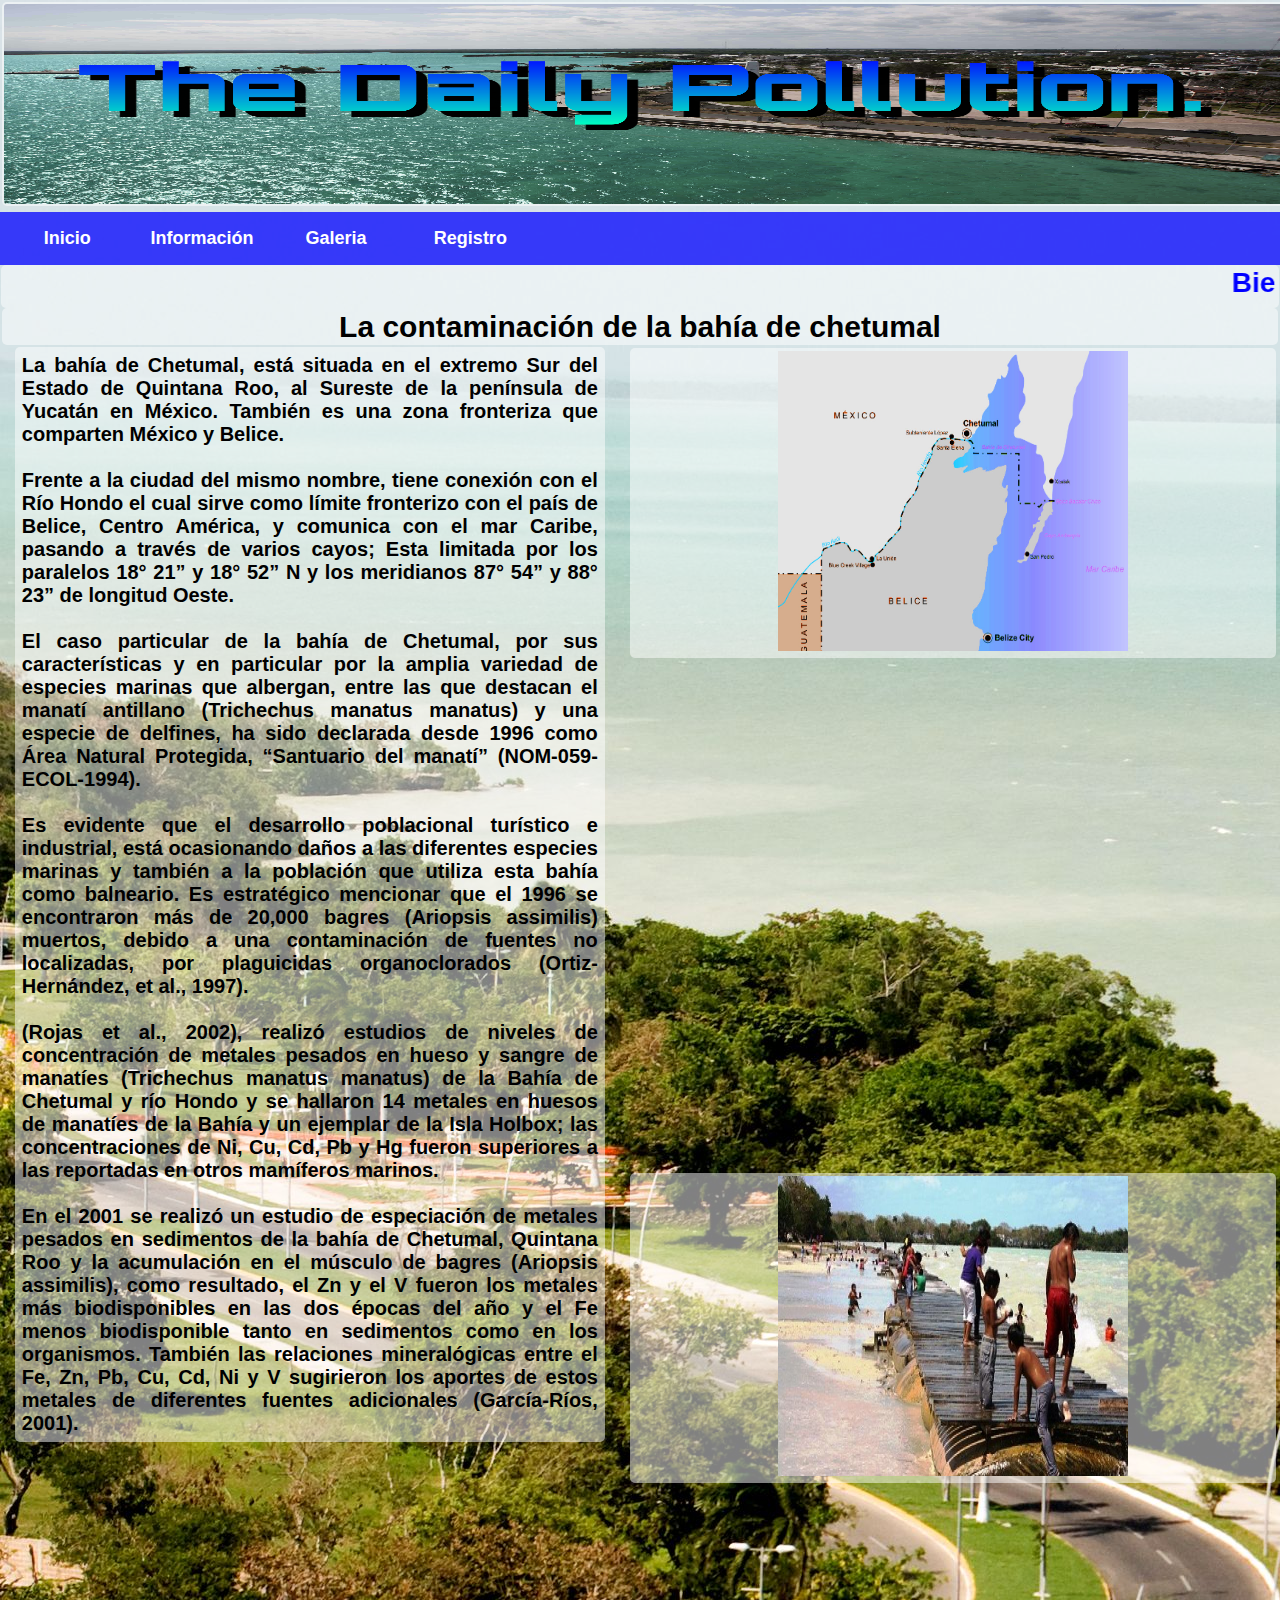
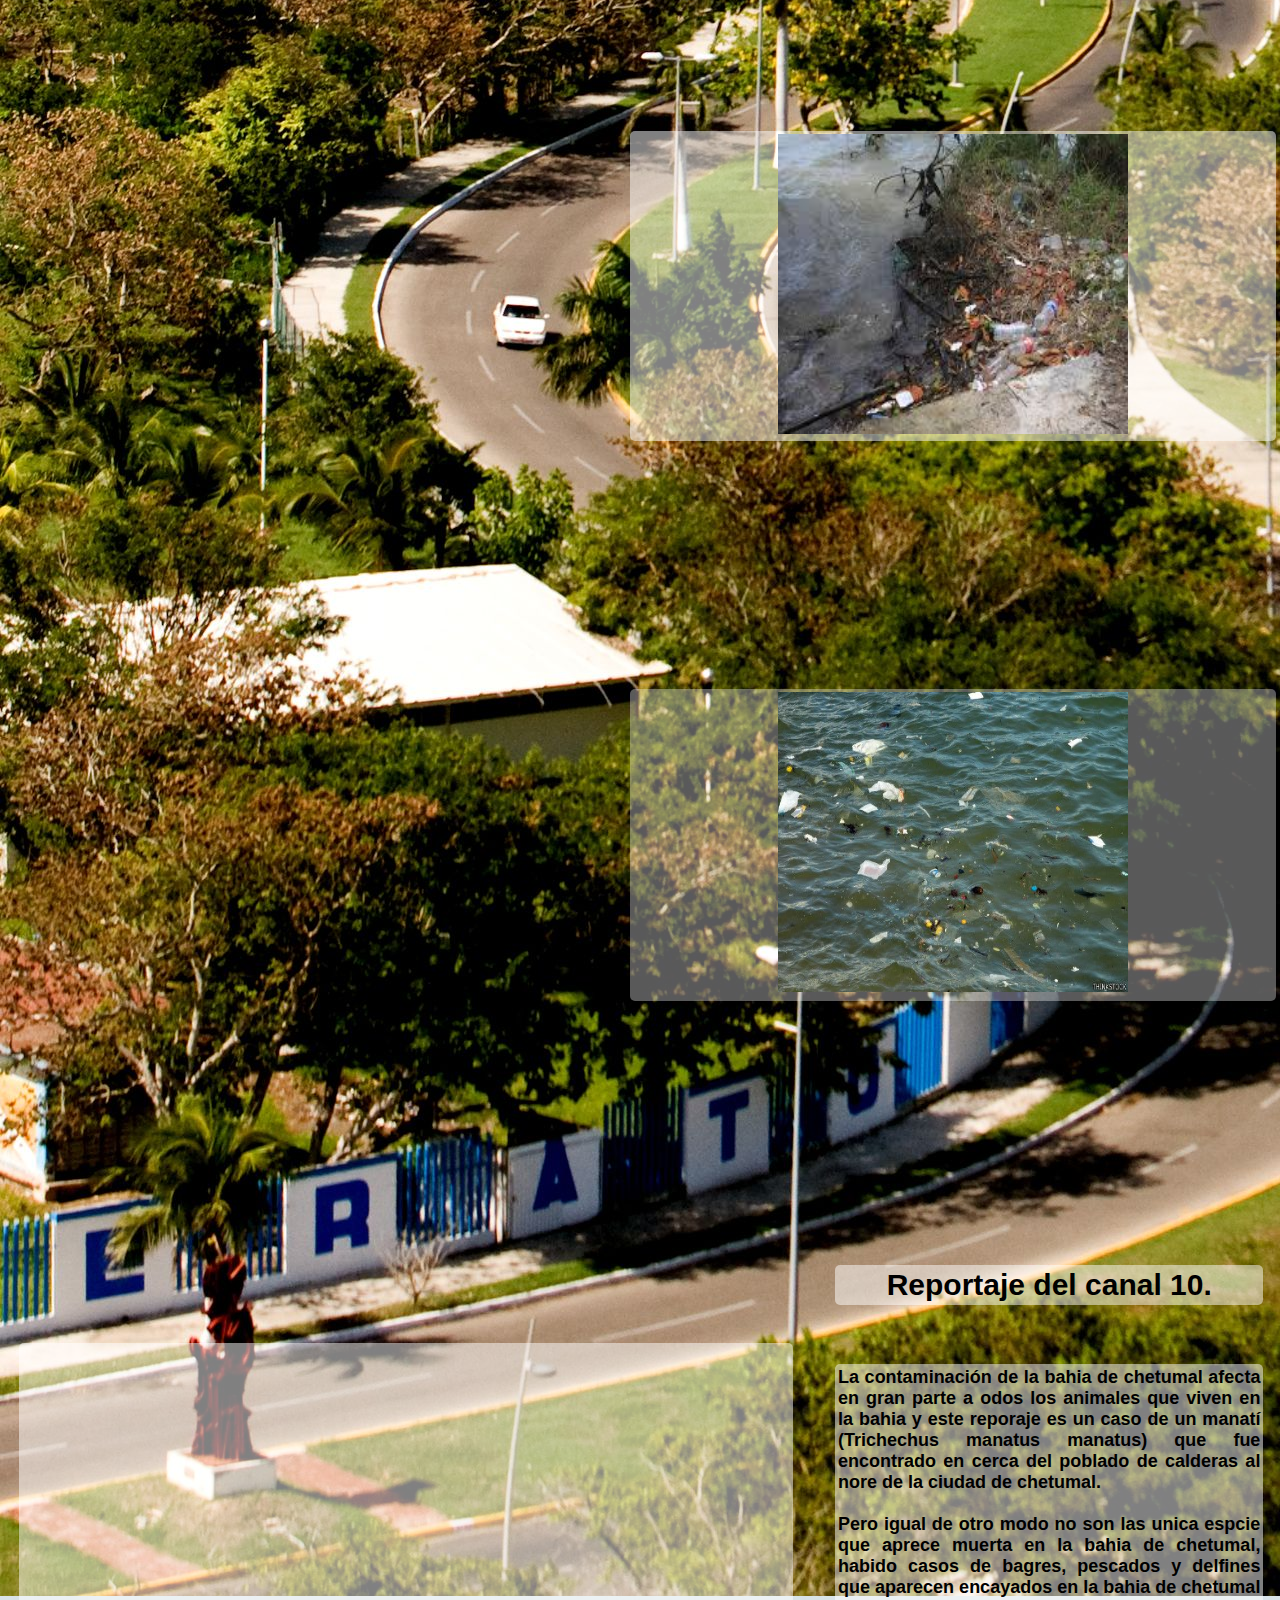
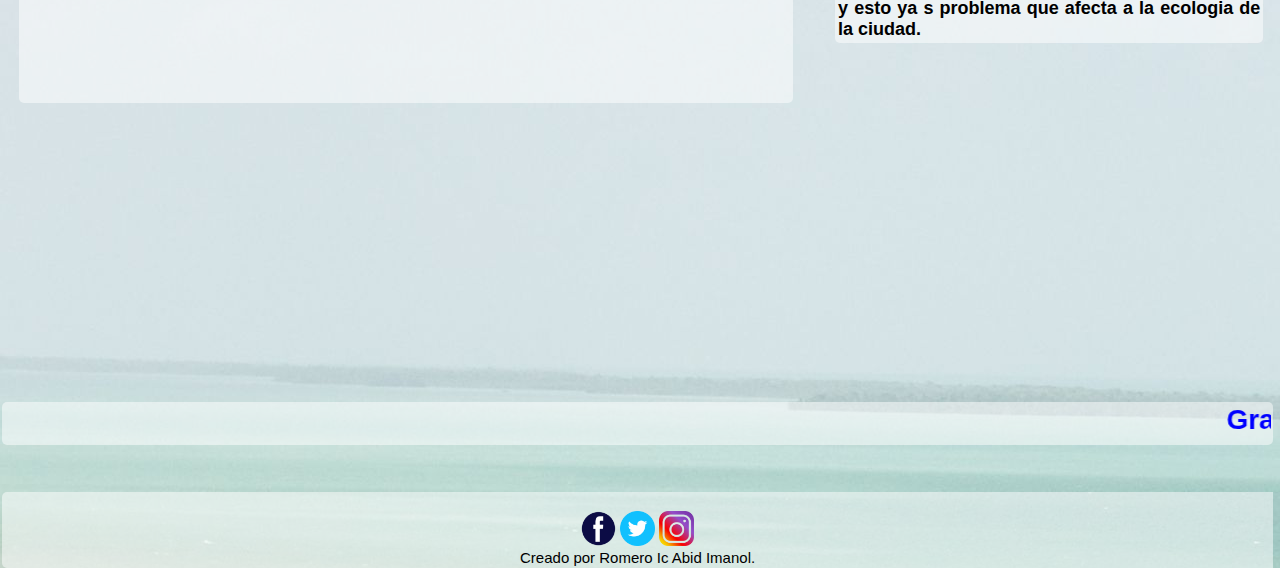
<file: index.html>
<!DOCTYPE html>
<html>
<head>
	<title>The Daily Pollution.</title>
  <link rel="icon" href="css/img/convetico.ico">
  <link rel="stylesheet" type="text/css" href="EstiloMenu.css">
  <link rel="stylesheet" type="text/css" href="EstiloPagina.css"></head>
<body background="img/1img.jpg">
  <div>
    <img class="img" src="img/Banner_Principal.png" width="150px" height="200px">
  </div>
<div class="navi">
  <ul class="menu">
  <li><a href=""><center>Inicio</center></a></li>
  <li><a href="Informacion.html"><center>Información</center></a></li>
  <li><a href="galeria.html"><center>Galeria</center></a></li>
  <li><a href="Nuevo2.html"><center>Registro</center></a></li>
  </ul>
  </div>

  <div class="trans">
    <h1><marquee>Bienvenidos a The Daily Pollution</marquee></h1>
  </div>

  <div>
  <h1 class="texto"><center>La contaminación de la bahía de chetumal</center></h1>
</div>

<div>
<h2 class="texto2"><p>La bahía de Chetumal, está situada en el extremo Sur del Estado de Quintana Roo, al Sureste de la península de Yucatán en México. También es una zona fronteriza que comparten México y Belice.</p>

<br>Frente a la ciudad del mismo nombre, tiene conexión con el Río Hondo el cual sirve como límite fronterizo con el país de Belice, Centro América, y comunica con el mar Caribe, pasando a través de varios cayos; Esta limitada por los paralelos 18° 21” y 18° 52” N y los meridianos 87° 54” y 88° 23” de longitud Oeste.</p>

<br>El caso particular de la bahía de Chetumal, por sus características y en particular por la amplia variedad de especies marinas que albergan, entre las que destacan el manatí antillano (Trichechus manatus manatus) y una especie de delfines, ha sido declarada
desde 1996 como Área Natural Protegida, “Santuario del manatí” (NOM-059-ECOL-1994).</p>

<br>Es evidente que el desarrollo poblacional turístico e industrial, está ocasionando daños a las diferentes especies marinas y también a la población que utiliza esta bahía como balneario. Es estratégico mencionar que el 1996 se encontraron más de 20,000 bagres (Ariopsis assimilis) muertos, debido a una contaminación de fuentes no localizadas, por plaguicidas organoclorados (Ortiz-Hernández, et al., 1997).</p>

<br>(Rojas et al., 2002), realizó estudios de niveles de concentración de metales pesados en hueso y sangre de manatíes (Trichechus manatus manatus) de la Bahía de Chetumal y río Hondo y se hallaron 14 metales en huesos de manatíes de la Bahía y un ejemplar de la Isla
Holbox; las concentraciones de Ni, Cu, Cd, Pb y Hg fueron superiores a las reportadas en otros mamíferos marinos.</p>

<br>En el 2001 se realizó un estudio de especiación de metales pesados en sedimentos de la bahía de Chetumal, Quintana Roo y la acumulación en el músculo de bagres (Ariopsis assimilis), como resultado, el Zn y el V fueron los metales más biodisponibles en las dos épocas del año y el Fe menos biodisponible tanto en sedimentos como en los organismos. También las relaciones mineralógicas entre el Fe, Zn, Pb, Cu, Cd, Ni y V sugirieron los aportes de estos metales de diferentes fuentes adicionales (García-Ríos, 2001).</p>
  </div>

  <div>
    <a class="po" target="_blank" href="img/7.jpg"><img src="img/7.jpg" width="350" height="300"></a>
  </div>
  
  <div>  
    <a class="pos" target="_blank" href="img/5.jpg"><img src="img/5.jpg" width="350" height="300"></a>
  </div>
  
  <div>  
    <a class="post" target="_blank" href="img/4.jpg"><img src="img/galeria/4.jpg" width="350" height="300"></a>
  </div>

  <div class="formu">
      <a href="img/fondo_letras.jpg"  target="_blank"><center><img src="img/fondo_letras.jpg" width="350" height="300"></center></a>
  </div>

  <div class="video">
    <iframe width="537" height="350" src="https://www.youtube.com/embed/_FKFomceYRY" frameborder="0"></iframe>
  </div>

  <div class="report">
    <h1><center>Reportaje del canal 10.</center></h1>
  </div>

  <div>
    <h1 class="texto3">La contaminación de la bahia de chetumal afecta en gran parte a odos los animales que viven en la bahia y este reporaje es un caso de un manatí (Trichechus manatus manatus) que fue encontrado en cerca del poblado de calderas al nore de la ciudad de chetumal.</p>
    <br>Pero igual de otro modo no son las unica espcie que aprece muerta en la bahia de chetumal, habido casos de bagres, pescados y delfines que aparecen encayados en la bahia de chetumal y esto ya s problema que afecta a la ecologia de la ciudad.
    </h1>
  </div>

  <div class="transi">
    <h1><marquee>Gracias por visitar la pagina.</marquee></h1>
  </div>

  <div class="final">
    <br><center>
      <a target="_blank" href="https://www.facebook.com"><img src="img/redes sociales/facebook.ico" width="35" height="35"width="350" height="300"></a>
      <a target="_blank" href="https://www.twitter.com"><img src="img/redes sociales/twitter.ico" width="35" height="35"></a>
      <a target="_blank" href="https://www.instagram.com"><img src="img/redes sociales/instagram.ico" width="35" height="35"></a>
    </center>
    <adrees><center>Creado por Romero Ic Abid Imanol.</center></adrees>
  </div>

</body>
</html>
</file>
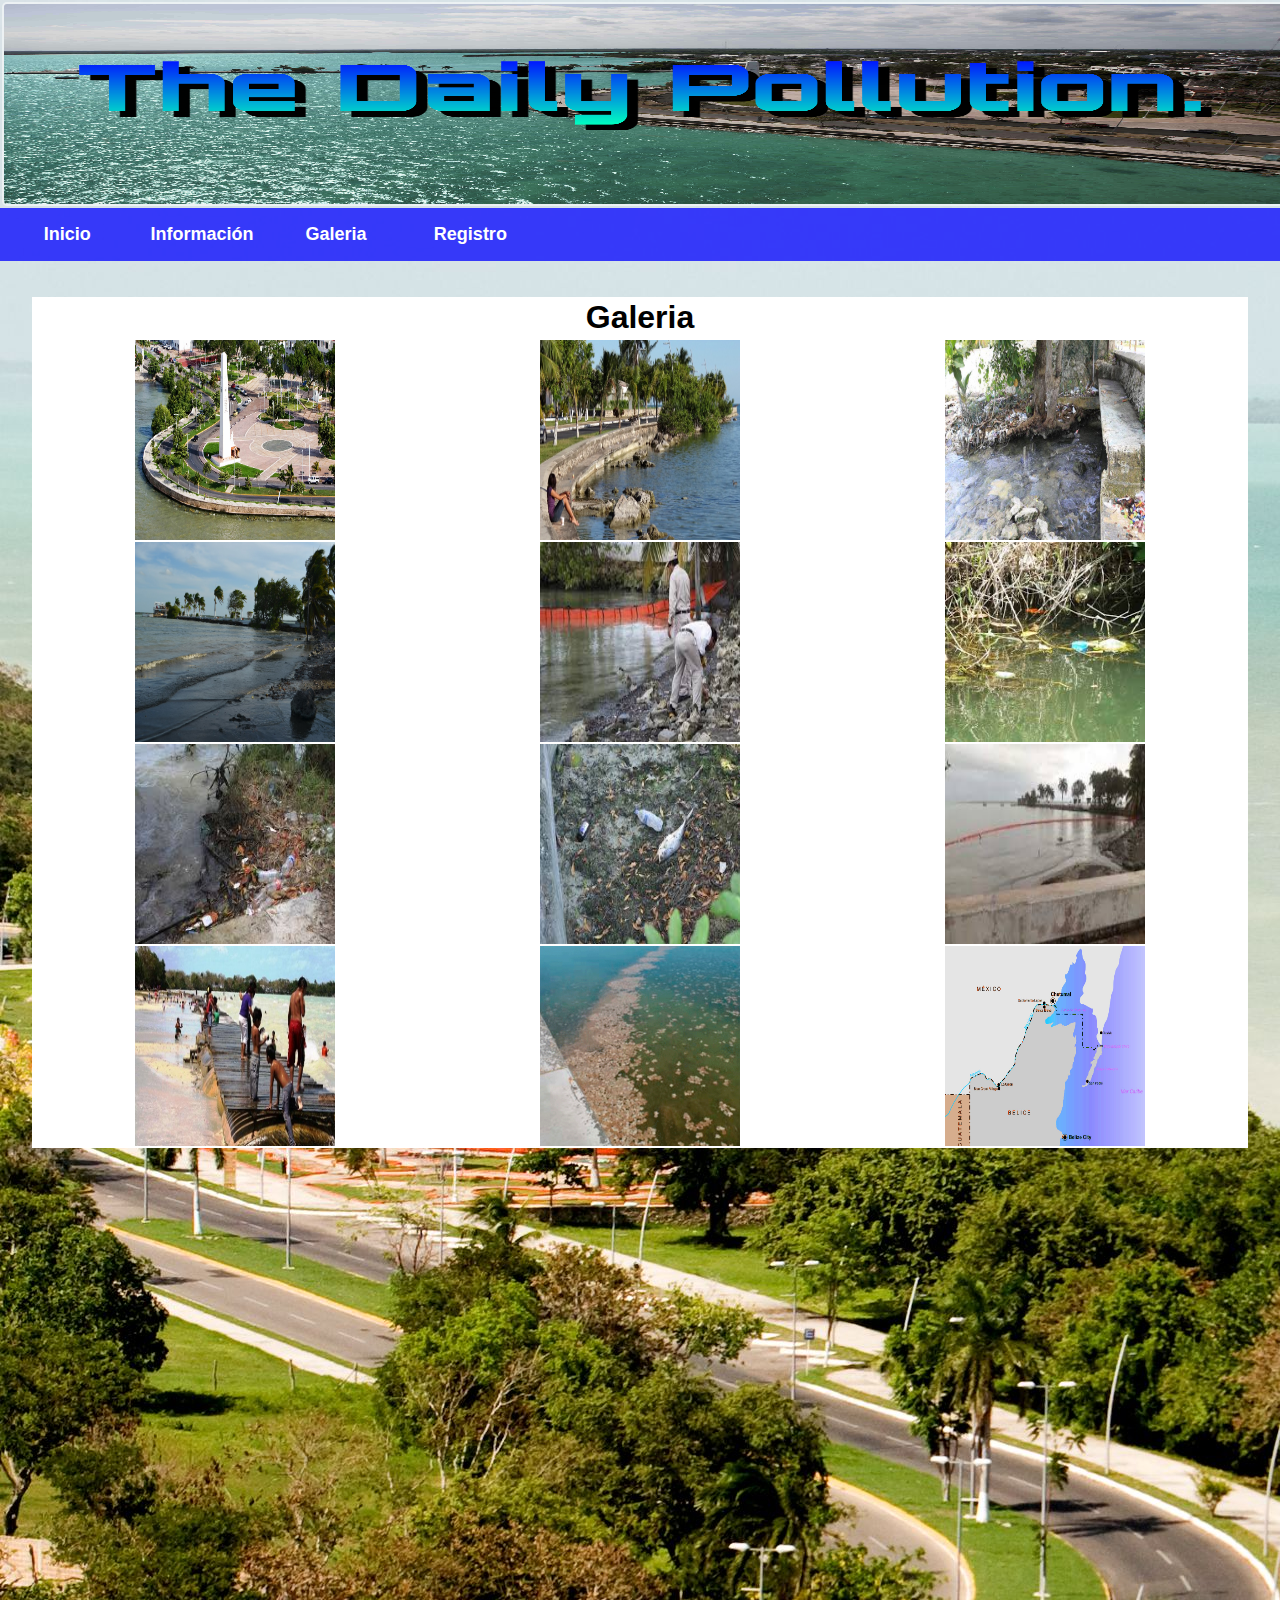
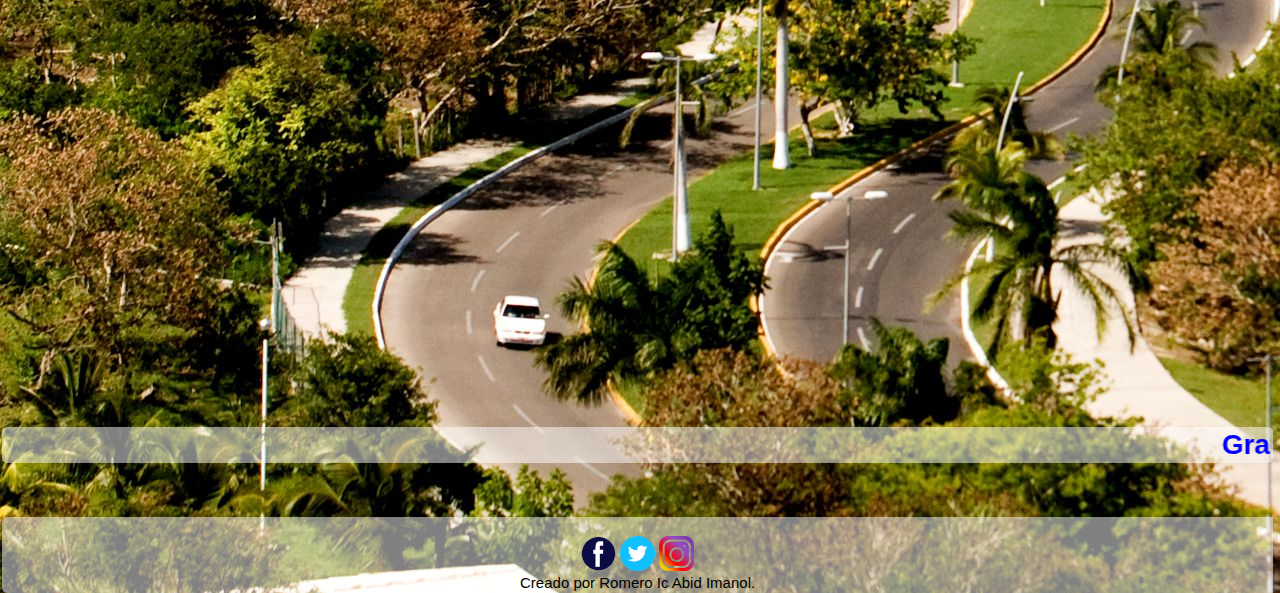
<file: galeria.html>
<html>
<head>
    <title>Galeria</title>
    <link rel="icon" href="css/img/convetico.ico">
	<link rel="stylesheet" type="text/css" href="EstiloMenu2.css">
    <link rel="stylesheet" type="text/css" href="Estilotabla.css">
</head>
    <body background="img/1img.jpg">
          <div>
    <img class="img" src="img/Banner_Principal.png" width="150px" height="200px">
  </div>
<div class="navi">
  <ul class="menu">
  <li><a href="index.html"><center>Inicio</center></a></li>
  <li><a href="Informacion.html"><center>Información</center></a></li>
  <li><a href="galeria.html"><center>Galeria</center></a></li>
  <li><a href="Nuevo2.html"><center>Registro</center></a></li>
  </ul>
  </div>
        
  <br><center><table colspan="2" border="0" width="95%" bgcolor="white">
     <tr>
    <br><td><center><font face="arial"><h1>Galeria</h1><font></center></td>
     </tr>
    </table></center>
    
     <div class="tabla">  
     <center><table border="0" bgcolor="white" width="95%">
     <tr>                      
     <td><center><a href="img/2.jpg" target="_blank"><img src="img/2.jpg" alt="2.jpg, 109kB" border="0" height="200" width="200"></a></center></td>
     <td><center><a href="img/3.jpg" target="_blank"><img src="img/3.jpg" alt="3.jpg, 15kB" border="0" height="200" width="200"></a></td>
     <td><center><a href="img/galeria/1.jpg" target="_blank"><img src="img/galeria/1.jpg" alt="1.jpg, 11kB" border="0" height="200" width="200"></a></center></td>
     </center></tr>
     <tr>
     <td><center><a href="img/4.JPG" target="_blank"><img src="img/4.JPG" alt="4.jpg, 10kB" border="0" height="200" width="200"></a></center></td>
     <td><center><a href="img/galeria/3.jpg" target="_blank"><img src="img/galeria/3.jpg" alt="3.jpg, 14kB" border="0" height="200" width="200"></a></center></td>
     <td><center><a href="img/galeria/2.jpg" target="_blank"><img src="img/galeria/2.jpg" alt="2.jpg, 14kB" border="0" height="200" width="200"></a></center></td>
     </tr>
        
     <tr>
     <td><center><a href="img/galeria/4.jpg" target="_blank"><img src="img/galeria/4.jpg" alt="4.jpg, 5.8kB" border="0" height="200" width="200"></a></center></td>
     <td><center><a href="img/galeria/8.jpg" target="_blank"><img src="img/galeria/8.jpg" alt="8.jpg, 14kB" border="0" height="200" width="200"></a></center></td>
     <td><center><a href="img/galeria/7.jpg" target="_blank"><img src="img/galeria/7.jpg" height="200" width="200>"</a></center></td>
    </tr>
        
    <tr>
     <td><center><a href="img/5.jpg" target="_blank"><img src="img/5.jpg" alt="4.jpg, 5.8kB" border="0" height="200" width="200"></a></center></td>
     <td><center><a href="img/6.png" target="_blank"><img src="img/6.png" alt="8.jpg, 14kB" border="0" height="200" width="200"></a></center></td>
     <td><center><a href="img/7.jpg" target="_blank"><img src="img/7.jpg" height="200" width="200>"</a></center></td>
    </tr>
    </center>
    </p>
    </div>
    
      <div class="transi">
    <h1><marquee>Gracias por visitar la pagina.</marquee></h1>
  </div>

  <div class="final">
    <br><center>
      <a target="_blank" href="https://www.facebook.com"><img src="img/redes sociales/facebook.ico" width="35" height="35"width="350" height="300"></a>
      <a target="_blank" href="https://www.twitter.com"><img src="img/redes sociales/twitter.ico" width="35" height="35"></a>
      <a target="_blank" href="https://www.instagram.com"><img src="img/redes sociales/instagram.ico" width="35" height="35"></a>
    </center>
    <adrees><center>Creado por Romero Ic Abid Imanol.</center></adrees>
  </div>
        
    </body>
</html>
</file>
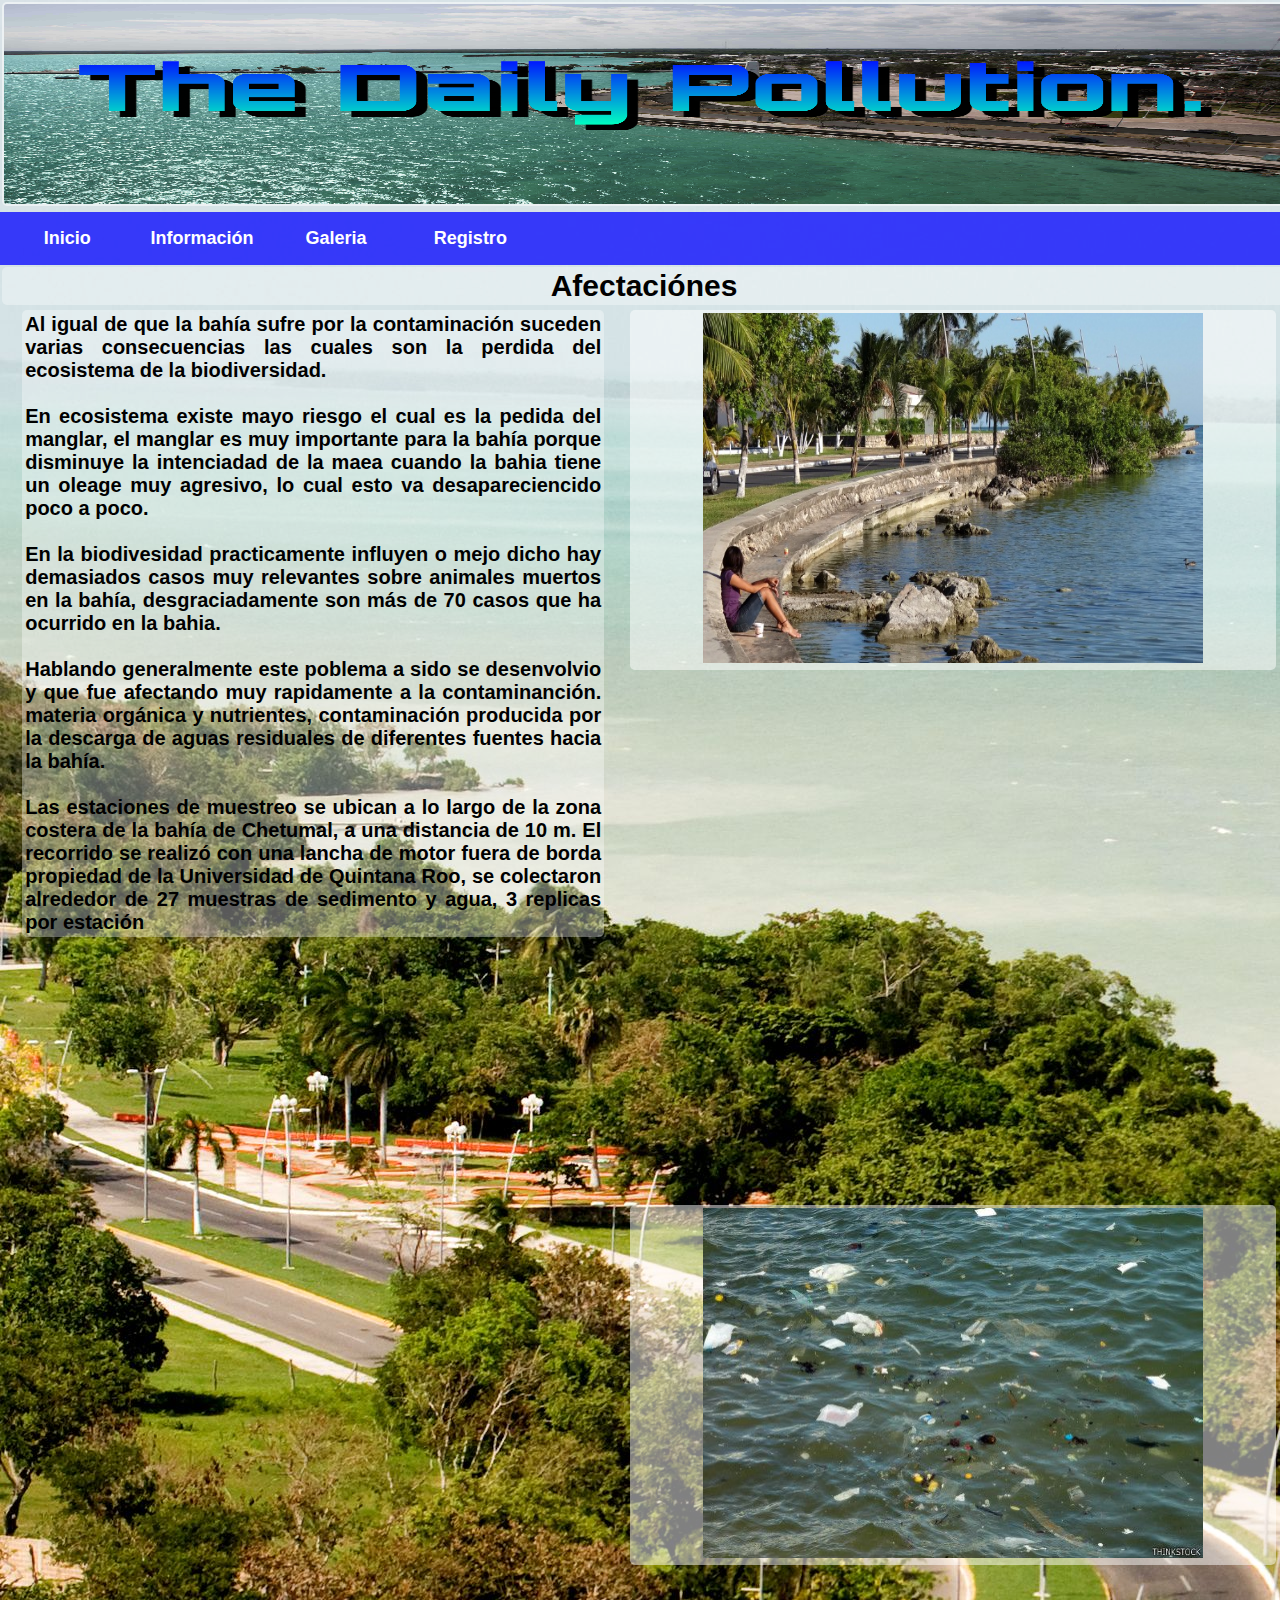
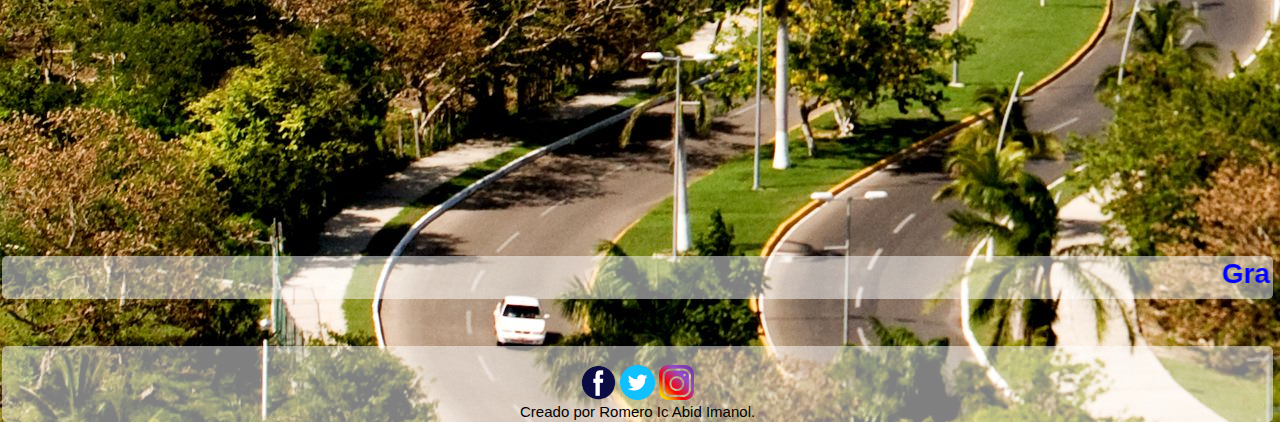
<file: Informacion.html>
<!DOCTYPE html>
<html>
<head>
	<title>Información</title>
	<link rel="icon" href="css/img/convetico.ico">
	<link rel="stylesheet" type="text/css" href="EstiloMenu2.css">
    <link rel="stylesheet" type="text/css" href="Estiloinfo.css">
</head>
<body background="img/1img.jpg">
	<div>
    <img class="img" src="img/Banner_Principal.png" width="150px" height="200px">
  </div>

  <div class="navi">
  <ul class="menu">
  <li><a href="index.html"><center>Inicio</center></a></li>
  <li><a href="Informacion.html"><center>Información</center></a></li>
  <li><a href="galeria.html"><center>Galeria</center></a></li>
  <li><a href="Nuevo2.html"><center>Registro</center></a></li>
  </ul>
  </div>

  <div>
  	<h1 class="texto"><center>Afectaciónes</center></h1>
  </div>

  <div>
  	<h2 class="texto2">Al igual de que la bahía sufre por la contaminación suceden varias consecuencias las cuales son la perdida del ecosistema de la biodiversidad.</p>
   <p><br>En ecosistema existe mayo riesgo el cual es la pedida del manglar, el manglar es muy importante para la bahía porque disminuye la intenciadad de la maea cuando la bahia tiene un oleage muy agresivo, lo cual esto va desapareciencido poco a poco.
   	<p><br>En la biodivesidad practicamente influyen o mejo dicho hay demasiados casos muy relevantes sobre animales muertos en la bahía, desgraciadamente son más de 70 casos que ha ocurrido en la bahia.
  <p><br>Hablando generalmente este poblema a sido se desenvolvio y que fue afectando muy rapidamente a la contaminanción. materia orgánica y nutrientes, contaminación producida por la descarga de aguas residuales de diferentes fuentes hacia la bahía.
  	<p><br>Las estaciones de muestreo se ubican a lo largo de la zona costera de la bahía de Chetumal, a una distancia de 10 m. El recorrido se realizó con una lancha de motor fuera de borda propiedad de la Universidad de Quintana Roo, se colectaron alrededor de 27 muestras de sedimento y agua, 3 replicas por estación</h2>
  </div>

    <div class="i"><a href="img/3.jpg"><img src="img/3.jpg" width="500" height="350" target="_blank"></a>
    </div>
    
    <div class="im"><a href="img/fondo_letras.jpg"><img src="img/fondo_letras.jpg" width="500" height="350" target="_blank"></a>
    </div>
    
      <div class="transi">
    <h1><marquee>Gracias por visitar la pagina.</marquee></h1>
  </div>

  <div class="final">
    <br><center>
      <a target="_blank" href="https://www.facebook.com"><img src="img/redes sociales/facebook.ico" width="35" height="35"width="350" height="300"></a>
      <a target="_blank" href="https://www.twitter.com"><img src="img/redes sociales/twitter.ico" width="35" height="35"></a>
      <a target="_blank" href="https://www.instagram.com"><img src="img/redes sociales/instagram.ico" width="35" height="35"></a>
    </center>
    <adrees><center>Creado por Romero Ic Abid Imanol.</center></adrees>
  </div>

</body>
</html>
</file>
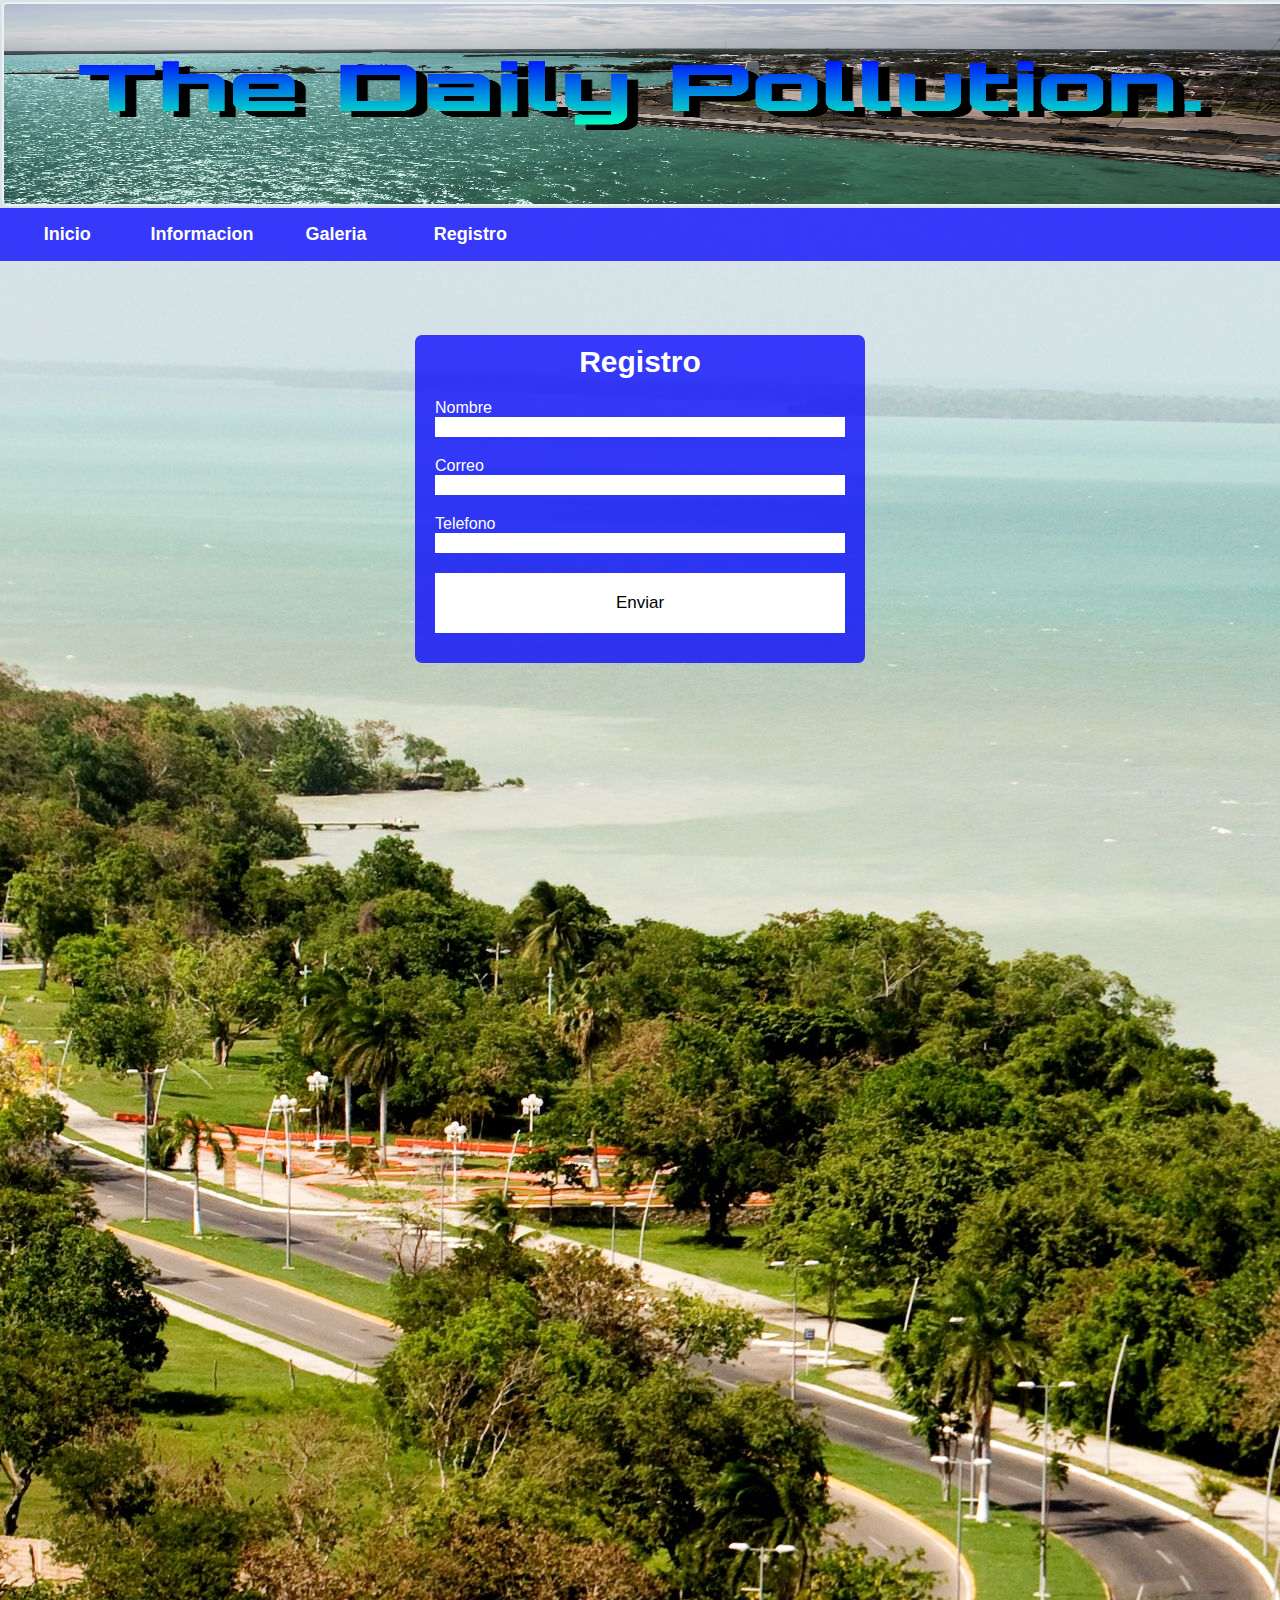
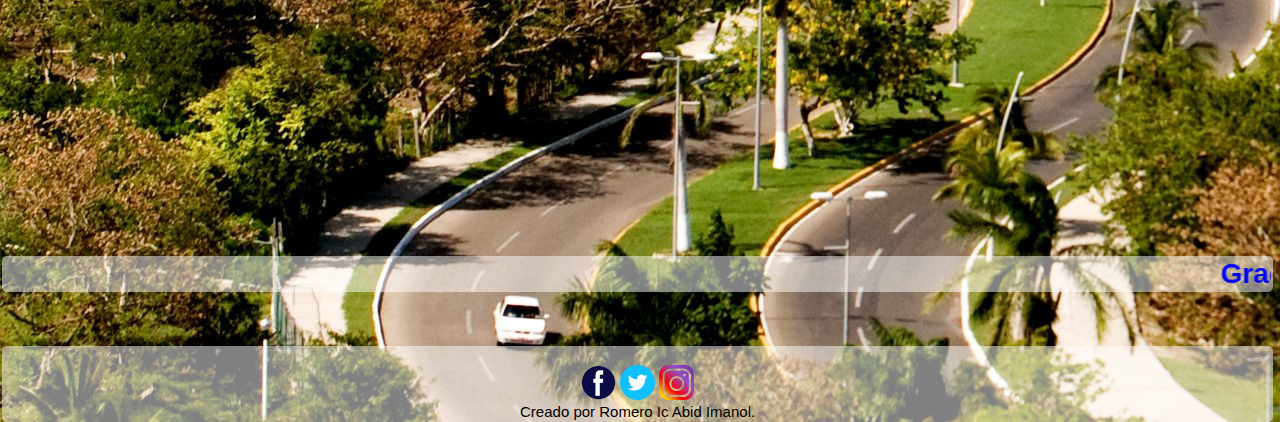
<file: Nuevo2.html>
<!DOCTYPE HTML PUBLIC "-//W3C//DTD HTML 4.01 Transitional//EN">
<html>
  <head>
  <meta http-equiv="content-type" content="text/html; charset=windows-1250">
  <meta name="generator" content="PSPad editor, www.pspad.com">
  <title>Registro</title>
    <link rel="icon" href="css/img/convetico.ico">
	<link rel="stylesheet" type="text/css" href="EstiloMenu2.css">
    <link rel="stylesheet" href="formulario.css">
    <link rel="stylesheet" type="text/css" href="Estiloinfo.css">
  </head>
  <body background="img/1img.jpg">
      <div>
    <img class="img" src="img/Banner_Principal.png" width="150px" height="200px">
  </div>

  <div class="navi">
  <ul class="menu">
  <li><a href="index.html"><center>Inicio</center></a></li>
  <li><a href="Informacion.html"><center>Informacion</center></a></li>
  <li><a href="galeria.html"><center>Galeria</center></a></li>
  <li><a href="Nuevo2.html"><center>Registro</center></a></li>
  </ul>
  </div>

    <br>
     <br>
     <br>
      <form action="">
      <h2 font color="blue" face="arial">Registro</h2>
     <font color="white" face="arial">Nombre</font>
     <input type="text" name="Nombre" placholder="Nombre">
    <font color="white" face="arial">Correo</font>
      <input type="text" name="Correo" placholder="Correo">
      <font color="white" face="arial">Telefono</font>
      <input type="text" name="Telefono" placholder="Telefono">
      <input type="button" value="Enviar" id="boton">
      </form>
      
    <div class="transi">
    <h1><marquee>Gracias por visitar la pagina.</marquee></h1>
    </div>

    <div class="final">
    <br><center>
      <a target="_blank" href="https://www.facebook.com"><img src="img/redes sociales/facebook.ico" width="35" height="35"width="350" height="300"></a>
      <a target="_blank" href="https://www.twitter.com"><img src="img/redes sociales/twitter.ico" width="35" height="35"></a>
      <a target="_blank" href="https://www.instagram.com"><img src="img/redes sociales/instagram.ico" width="35" height="35"></a>
    </center>
    <adrees><center>Creado por Romero Ic Abid Imanol.</center></adrees>
  </div>
  </body>
</html>
</file>
<file: EstiloMenu.css>
.img{
 	background: rgba(255, 255, 255, 0.5);
 	width: 100%; 
 	padding: 2px;
 	margin: 2px;
 	border-radius: 5px;
 }

 .trans{
	background: rgba(255, 255, 255, 0.5);
	color: Blue;
	width: 50%;
	padding: 2px;
	margin: 2px;
	font-family: sans-serif;
	font-size: 14px;
	border-radius: 5px 0px 0px 5px;
}

*{
	margin: 0;
	padding: 0;
}

.navi{
	background: rgba(0, 0, 255, 0.75);
	overflow: hidden;
}

.navi .menu{
	list-style: none; 
}

.navi .menu>li{
	padding: 1em;
	width: 8%;
	float: left;
}

.navi .menu>li>a{
	font-size: 18px;
	font-family: sans-serif;
	font-weight: bold;
	color: white;
	text-decoration: none;
}

.texto{
	background: rgba(255, 255, 255, 0.5);
	padding: 1.5px;
	margin: auto;
	width: 99.5%;
	color:black;
	font-size: 30px;
	font-family: sans-serif;
	border-radius: 5px 5px 5px 5px;
}

.texto2{
	background: rgba(255, 255, 255, 0.5);
	position: absolute;
	padding: 7px;
	margin: 2px;
	width: 45%;
	color:black;
	left: 1%;
	font-size: 20px;
	text-align:justify;
	font-family: sans-serif;
	border-radius: 5px;
}
.po{
	position: absolute;
	left: 49%;
	bottom: auto;
	display:block;
	background: rgba(255, 255, 255, 0.5);
	padding: 3px;
	margin: 3px;
	width: 50%;
	text-align: center;
	border-radius: 5px;
}


.pos{
	position: absolute;
	left: 49%;
	top: 130%;
	display:block;
	background: rgba(255, 255, 255, 0.5);
	padding: 3px;
	margin: 3px;
	width: 50%;
	text-align: center;
	border-radius: 5px 5px 5px 5px;
}

.post{
	position: absolute;
	left: 49%;
	top: 192%;
	display:block;
	background: rgba(255, 255, 255, 0.5);
	padding: 3px;
	margin: 3px;
	width: 50%;
	text-align: center;
	border-radius: 5px 5px 5px 5px;
}

.formu{
	position: absolute;
	left: 49%;
	top: 254%;
	display:block;
	background: rgba(255, 255, 255, 0.35);
	padding: 3px;
	margin: 3px;
	width: 50%;
	font-family: sans-serif;
	font-size: 25px;
	text-align:justify-all;
	border-radius: 5px 5px 5px 5px;
}

.video{
	background: rgba(255, 255, 255, 0.5);
    width: 60%;
	padding: 3px;
	margin: auto;
	position: absolute;
	top: 327%;
	left: 1.5%;
	text-align: center;
	border-radius: 5px;
}

.report{
	background: rgba(255, 255, 255, 0.5);
	padding: 3px;
	margin: 3px;
	width: 33%;
	position: absolute;
	left: 65%;
	top: 318%;
	font-size: 15px;
	font-family: sans-serif;
	border-radius: 5px;
}

.texto3{
	background: rgba(255, 255, 255, 0.5);
	padding: 3px;
	margin: 3px;
	width: 33%;
	position: absolute;
	left: 65%;
	top: 329%;
	font-size: 18px;
	text-align: justify;
	font-family: sans-serif;
	border-radius: 5px;
}

.transi{
	background: rgba(255, 255, 255, 0.5);
	color: blue;
	position: absolute;
	top: 400%;
	width: 99%;
	padding: 2px;
	margin: 2px;
	font-family: sans-serif;
	font-size: 14px;
	border-radius: 5px;
}

.final{
	background: rgba(255, 255, 255, 0.5);
	color: black;
	position: absolute;
	top: 410%;
	width: 99%;
	padding: 2px;
	margin: 2px;
	font-family: sans-serif;
	font-size: 15px;
	border-radius: 5px 0px 0px 5px;
}
</file>
<file: EstiloPagina.css>
.trans{
	background: rgba(255, 255, 255, 0.5);
	color: Blue;
	width: 99.5%;
	padding: auto;
	margin: auto;
	font-family: sans-serif;
	font-size: 14px;
	border-radius: 5px;
}
</file>
<file: EstiloMenu2.css>
*{
	margin: 0;
	padding: 0;
}

.navi{
	background: rgba(0, 0, 255, 0.75);
	overflow: hidden;
}

.navi .menu{
	list-style: none; 
}

.navi .menu>li{
	padding: 1em;
	width: 8%;
	float: left;
}

.navi .menu>li>a{
	font-size: 18px;
	font-family: sans-serif;
	font-weight: bold;
	color: white;
	text-decoration: none;
}

.img{
 	background: rgba(255, 255, 255, 0.5);
 	width: 100%;
 	padding: 2px;
 	margin: 2px;
 	border-radius: 5px;
 }

 .texto{
	background: rgba(255, 255, 255, 0.35);
	padding: 2px;
	margin: 2px;
	width: 100%;
	color:black;
	font-size: 30px;
	font-family: sans-serif;
	border-radius: 5px 5px 5px 5px;
}

.texto2{
	background: rgba(255, 255, 255, 0.35);
	position: absolute;
	padding: 3px;
	margin: 3px;
	width: 45%;
	color:black;
	left: 1.5%;
	font-size: 20px;
	text-align:justify;
	font-family: sans-serif;
	border-radius: 5px 5px 5px 5px;
</file>
<file: Estilotabla.css>
.transi{
	background: rgba(255, 255, 255, 0.5);
	color: blue;
	position: absolute;
	top: 225%;
	width: 99%;
	padding: 2px;
	margin: 2px;
	font-family: sans-serif;
	font-size: 14px;
	border-radius: 5px;
}

.final{
	background: rgba(255, 255, 255, 0.5);
	color: black;
	position: absolute;
	top: 235%;
	width: 99%;
	padding: 2px;
	margin: 2px;
	font-family: sans-serif;
	font-size: 15px;
	border-radius: 5px 0px 0px 5px;
}
</file>
<file: Estiloinfo.css>
.i{
    position: absolute;
	left: 49%;
	bottom: auto;
	display:block;
	background: rgba(255, 255, 255, 0.5);
	padding: 3px;
	margin: 3px;
	width: 50%;
	text-align: center;
	border-radius: 5px;
}

.im{
    position: absolute;
	left: 49%;
	top: 133.5%;
	display:block;
	background: rgba(255, 255, 255, 0.5);
	padding: 3px;
	margin: 3px;
	width: 50%;
	text-align: center;
	border-radius: 5px;
}

.transi{
	background: rgba(255, 255, 255, 0.5);
	color: blue;
	position: absolute;
	top: 206%;
	width: 99%;
	padding: 2px;
	margin: 2px;
	font-family: sans-serif;
	font-size: 14px;
	border-radius: 5px;
}


.final{
	background: rgba(255, 255, 255, 0.5);
	color: black;
	position: absolute;
	top: 216%;
	width: 99%;
	padding: 2px;
	margin: 2px;
	font-family: sans-serif;
	font-size: 15px;
	border-radius: 5px;
}
</file>
<file: formulario.css>
form {
     width: 450px;
     margin: auto;
     background: rgba(0, 0, 255, 0.75);
     padding: 10px 20px;
     box-sizing: border-box;
     margin-top: 20px;
     border-radius: 7px;
  }
  h2 {
    color: white;
    font-family: sans-serif;
    text-align: center;
    margin: 0;
    font-size: 30px;
    margin-bottom: 20px;
  
  }
  input, textarea {
   width: 100%;
   margin-bottom: 20px;
   box-sizing: border-box;
   font-size: 17px; 
   border: none; 
  
  }
  
  textarea{
      min-height: 100px;
      max-height: 200px;
      max-width: 100%;
  }
  #boton{
  background: white;
  color: black;
  padding: 20px;
  
  } 
  #boton:hover {
   cursor: pointer;
  }
  @media (max-width:480px){
           form {
            width: 100%;
           }
  
  }
</file>
